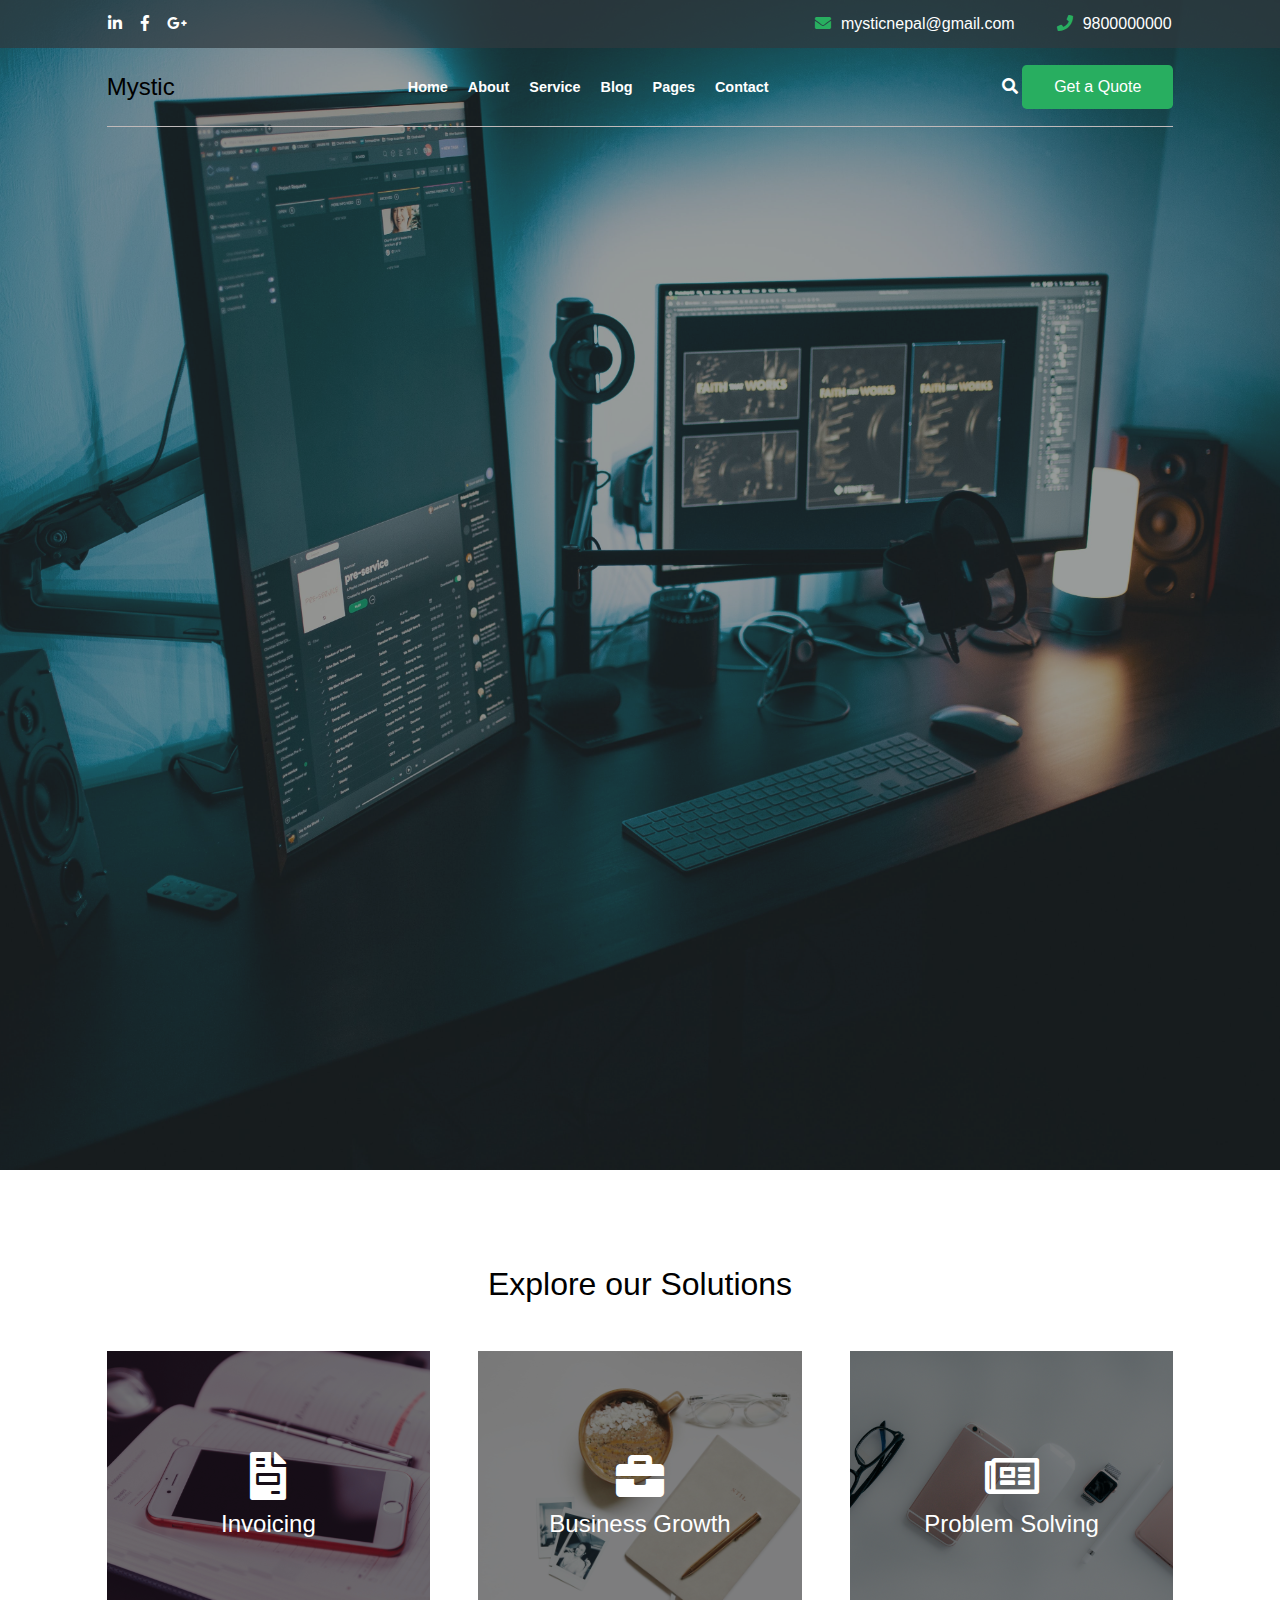
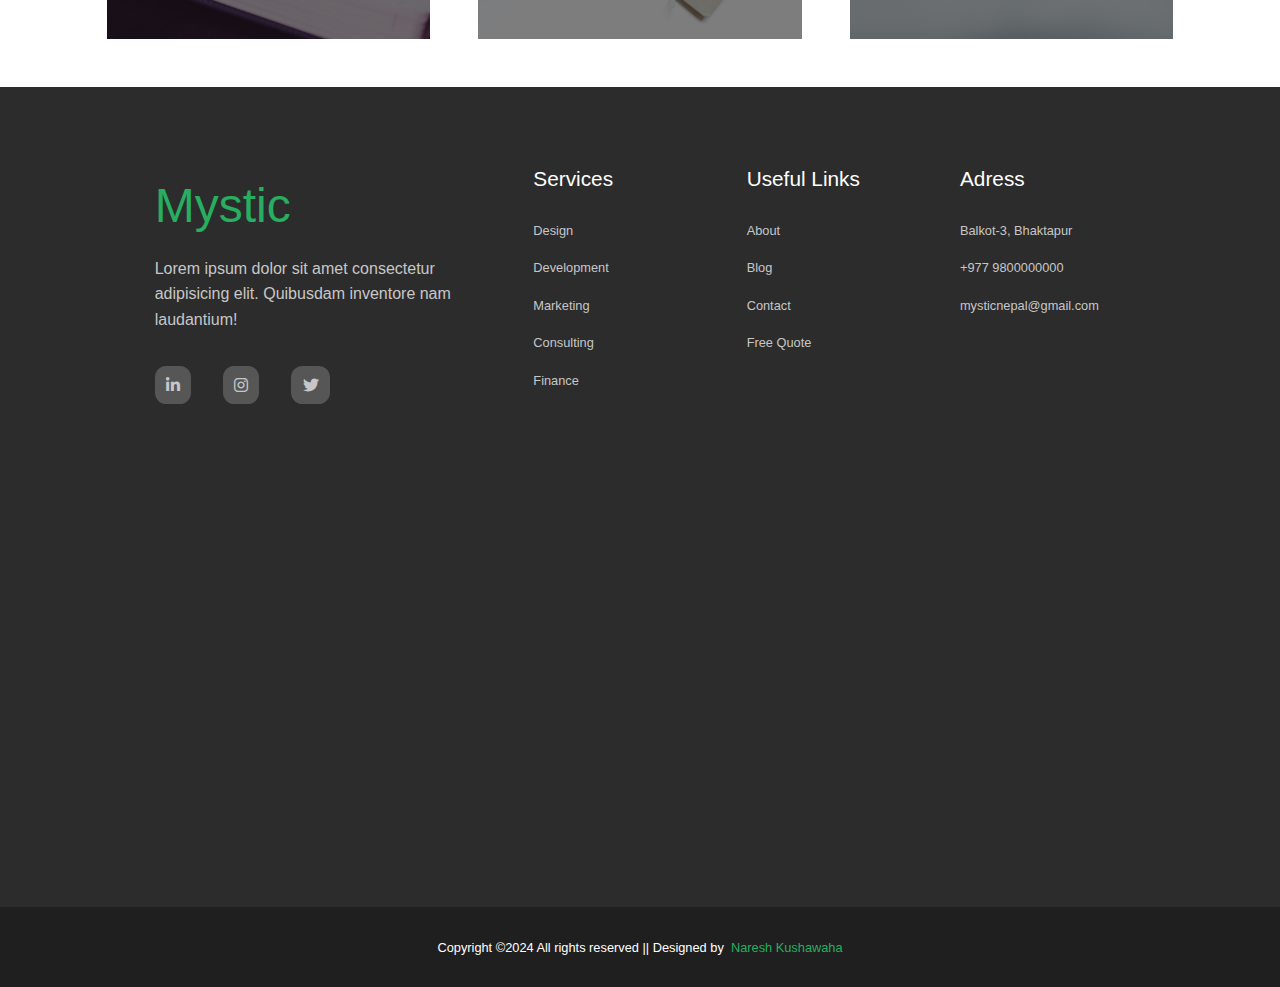
<file: index.html>
<!DOCTYPE html>
<html lang="en">

<head>
    <meta charset="UTF-8">
    <meta name="viewport" content="width=device-width, initial-scale=1.0">
    <title>Naresh Kushawaha</title>
    <link rel="stylesheet" href="style.css">
    <link rel="stylesheet" href="./fontawesome/css/all.min.css">
    <link rel="stylesheet" href="./fontawesome/js/all.min.js">
</head>

<body>
    <!-- Mystic -->
    <div class="bgImage"></div>
    <header class="">
        <div class=" socialLink">
            <div class=" scln col-10">
                <div class="socialLogo">
                    <i class="fab fa-linkedin-in"></i>
                    <i class="fab fa-facebook-f"></i>
                    <i class="fab fa-google-plus-g"></i>
                </div>
                <div class="contactLink">
                    <div>
                        <i class="fas fa-envelope"></i>mysticnepal@gmail.com
                    </div>
                    <div>
                        <i class="fas fa-phone"></i>9800000000

                    </div>
                </div>
            </div>
        </div>
        <nav class="col-10">
            <div class="brandName">Mystic</div>
            <div>
                <ul>
                    <li><a href="#">Home</a></li>
                    <li><a href="#">About</a></li>
                    <li><a href="#">Service</a></li>
                    <li><a href="#">Blog</a></li>
                    <li><a href="#">Pages</a></li>
                    <li><a href="#">Contact</a></li>
                </ul>
            </div>
            <div>
                <i class="fas fa-search searchIcon"></i>
                <button>Get a Quote</button>
            </div>
        </nav>
    </header>
    <section class="section-1 col-10">
        <div class="headline">Explore our Solutions</div>
        <div class="content">
            <div class="contentBox" id="s1-d1">
                <i class="fas fa-file-invoice"></i>
                <p  class="contentHeading">Invoicing</p>
                <div class="hover-service">
                    <h1>Invoicing</h1>
                    <p>These cases are perfectly simple and easy to distinguish. In a free hour power.</p>
                </div>
            </div>
            <div class="contentBox" id="s1-d2">
                <i class="fas fa-briefcase"></i>
                <p class="contentHeading">Business Growth</p>
                <div class="hover-service">
                    <h1>Business Growth</h1>
                    <p>These cases are perfectly simple and easy to distinguish. In a free hour power.</p>
                </div>
            </div>
            <div class="contentBox" id="s1-d3">
                <i class="far fa-newspaper"></i>
                <p class="contentHeading">Problem Solving</p>
                <div class="hover-service">
                    <h1>Problem Solving</h1>
                    <p>These cases are perfectly simple and easy to distinguish. In a free hour power.</p>
                </div>
            </div>
        </div>
       
    </section>
    <footer>
        <div class="footerLinks col-10 ">
            <div class="brandInfo ">
                <div class="footerLogo">Mystic</div>
                <p>Lorem ipsum dolor sit amet consectetur adipisicing elit. Quibusdam inventore nam laudantium!</p>
                <div class="footerSocialLink">
                    <i class="fab fa-linkedin-in"></i>
                    <i class="fab fa-instagram"></i>
                    <i class="fab fa-twitter"></i>
                </div>
            </div>
            <div class="extraLinks ">
                <div class="linkColumn">
                    <div>Services</div>
                    <ul id="linkColumn1">
                        <li>Design</li>
                        <li>Development</li>
                        <li>Marketing</li>
                        <li>Consulting</li>
                        <li>Finance</li>
                    </ul>
                </div>
                <div class="linkColumn">
                    <div>Useful Links</div>
                    <ul id="linkColumn2">
                        <li>About</li>
                        <li>Blog</li>
                        <li>Contact</li>
                        <li>Free Quote</li>
                    </ul>
                </div>
                <div class="linkColumn">
                    <div>Adress</div>
                    <ul>
                        <li>Balkot-3, Bhaktapur</li>
                        <li>+977 9800000000</li>
                        <li>mysticnepal@gmail.com</li>
                    </ul>
                </div>
            </div>
        </div>
        <div class="copyright">Copyright ©2024 All rights reserved || Designed by &nbsp<span id="designerName">Naresh Kushawaha</span></div>
    </footer>

</body>




</html>
</file>
<file: style.css>
/* 12- grid  */
.col-1 {width: 8.33%;}
.col-2 {width: 16.66%;}
.col-3 {width: 25%;}
.col-4 {width: 33.33%;}
.col-5 {width: 41.66%;}
.col-6 {width: 50%;}
.col-7 {width: 58.33%;}
.col-8 {width: 66.66%;}
.col-9 {width: 75%;}
.col-10 {width: 83.33%;}
.col-11 {width: 91.66%;}
.col-12 {width: 100%;}


:root {
    --color1: white;
    --color2: #28ae60;
    --color3: #c7c7c7;
    
  }
.b{
    border:1px dashed blue;
}
/* *{border:1px dashed blue;} */
*{
    margin: 0;
    padding: 0;
}
body{
    /* background-color: black; */
    font-family: "Poppins",   sans-serif;

}
.bgImage::before{
    content: "";
    position: absolute;
    top: 0;
    left: 0;
    width: 100%;
    height: 100%;
    background-image: url('./images/deve.jpg');
    background-size: cover;
    background-position: center;
    background-repeat: no-repeat;
    background-color: rgb(0, 0, 0);
    /* opacity: 0.9; */
    z-index: -2;
    height: 130vh;

}
header{
    height: 130vh;
    background-color: #30393f77;
}
.socialLink{
   
    background-color: #30393fbb;
    padding: 15px 2px;
}
.scln{
    display: flex;
    flex-direction: row;
    justify-content: space-between;
    margin: auto;
}
.socialLogo{
    cursor: auto;
}
.socialLogo i{
    color: var(--color1);
    font-size: 1.0rem;
    margin-right: 14px;
}
.socialLogo i:hover{
    color: var(--color2);
    cursor: pointer;
}

.contactLink{
    display: flex;
}
.contactLink div{
    color: var(--color1);
    margin-left: 2rem;
    font-family: "Poppins",   sans-serif;

}
.contactLink div:hover{
    cursor: pointer;
}
.contactLink div i{
    color: var(--color2);
    margin: 0 10px;
}


nav{
    margin: auto;
    display: flex;
    justify-content: space-between;
    align-items: center;
    padding: 15px 0;
    border-bottom: 1px solid rgb(192, 186, 186);
}
nav div ul{
    display: flex;
}
nav div ul li{
text-decoration: none;
list-style: none;
padding: 15px 10px;
}
nav div ul li a{
    text-decoration: none;
    color: var(--color1);
font-size: 0.9rem;
font-weight: bold;
    width: 100%;
}
nav div ul li a:hover{
    color: var(--color2);
}
.brandName{
    font-size: 1.5rem;
}
.searchIcon{
    color: var(--color1);
}
nav button{
    color: var(--color1);
    padding: 0.8rem 2rem;
    border-radius: 0.3rem;
    font-size: 1rem;
    background-color: var(--color2);
    border: none;
}


.section-1{
    margin: auto;
    padding:3rem 0;
}
.section-1 .headline{
    text-align: center;
    font-size: 2rem;
    margin: 3rem 0;
}
.section-1 .content{
    display: grid;
    gap: 3rem;
    grid-template-columns:repeat(3, 1fr);
    /* position: relative; */
    
    /* grid-column: auto; */
}

.content .contentBox{
    background-size: cover;
    background-blend-mode: darken;
    background-position: center;
    background-color: rgba(0, 0, 0, 0.5);
    background-repeat: no-repeat;
    display: flex;
    flex-direction: column;
    justify-content: center;
    align-items: center;
    color: var(--color1);
    height: 18rem;
    position: relative;
    overflow: hidden;
}
.hover-service {
    width: 100%;
      height: 100%;
      background-color: var(--color2);
      text-align: center;
      position:absolute;
      bottom: -100%;
      display: flex;
      justify-content: center;
      align-items: center;
      transition: bottom 0.3s ease-in-out, border-radius 0.2s ;
      overflow: hidden;
      border-radius: 10rem 10rem 0rem 0rem;

      display: flex;
      flex-direction: column;
      justify-content: center;
      align-items: center;
}
.hover-service p{
    margin-top: 1rem;
    font-size: 1.1rem;
    padding: 0 3rem;
    line-height: 1.8rem;
}
.content div:hover .hover-service{
    bottom: 0;
    border-radius: 0rem 0rem 0rem 0rem;

}
.content div i{
    font-size: 3rem;
    margin-bottom: 0.6rem;
}
.content .contentHeading {
    font-size: 1.5rem;
}

#s1-d1{
    background-image: url('./images/mobile1.jpg');
}
#s1-d2{
    background-image: url('./images/mobile2.jpg');
}
#s1-d3{
    background-image:url('./images/mobile3.jpg');
}






/* footer */
footer{
    height: 100vh;
    background-color: #2c2c2c;
    position: relative;
    color: var(--color1);
    font-family: "Poppins",
    sans-serif;
}
.footerLinks{
    display: grid;
    margin:auto;
    grid-template-columns: 40% 60%;
    padding-top:5rem;
    /* padding: 5rem 5rem; */
}
.brandInfo{
    display: flex;
    flex-direction: column;
    justify-content: center;
    padding: 0 3rem;

}
.brandInfo *{
    margin: 0.7rem 0 ;
}
.brandInfo p{
    line-height: 1.6rem;
    color: var(--color3);
}
.brandInfo .footerLogo{
font-size: 3rem;
color: var(--color2);
}
.footerSocialLink{
    display: flex;
    flex-direction: row;
}
.footerSocialLink i{
    color: var(--color3);
    margin-right:2rem;
    background-color: #565656;
    padding: 0.7rem;
    border-radius: 30%;
    transition: color 0.3s,background-color 0.3s;
}
.footerSocialLink i:hover{
    background-color: var(--color2);
    color: var(--color1);
    cursor: pointer;
}

.extraLinks{
display: grid;
grid-template-columns: 1fr 1fr 1fr;
}
.extraLinks .linkColumn{}
.linkColumn div{
    font-size: 1.3rem;
    margin-bottom: 2rem;
}
.linkColumn ul li{
    font-size: 0.8rem;
    text-decoration: none;
    list-style: none;
    margin: 1.4rem 0;
    color: var(--color3);
}
#linkColumn2 li:hover, #linkColumn1 li:hover{
    color: var(--color2);
    cursor: pointer;
}


.copyright{
    height: 5rem;
    width: 100%;
    background-color: #1f1f1f;
    position: absolute;
    bottom: 0;
    display: flex;
    justify-content: center;
    align-items: center;
    color: var(--color1);
    font-size: 0.8rem;
}
#designerName{
    color: var(--color2);
    cursor: pointer;
}
</file>
